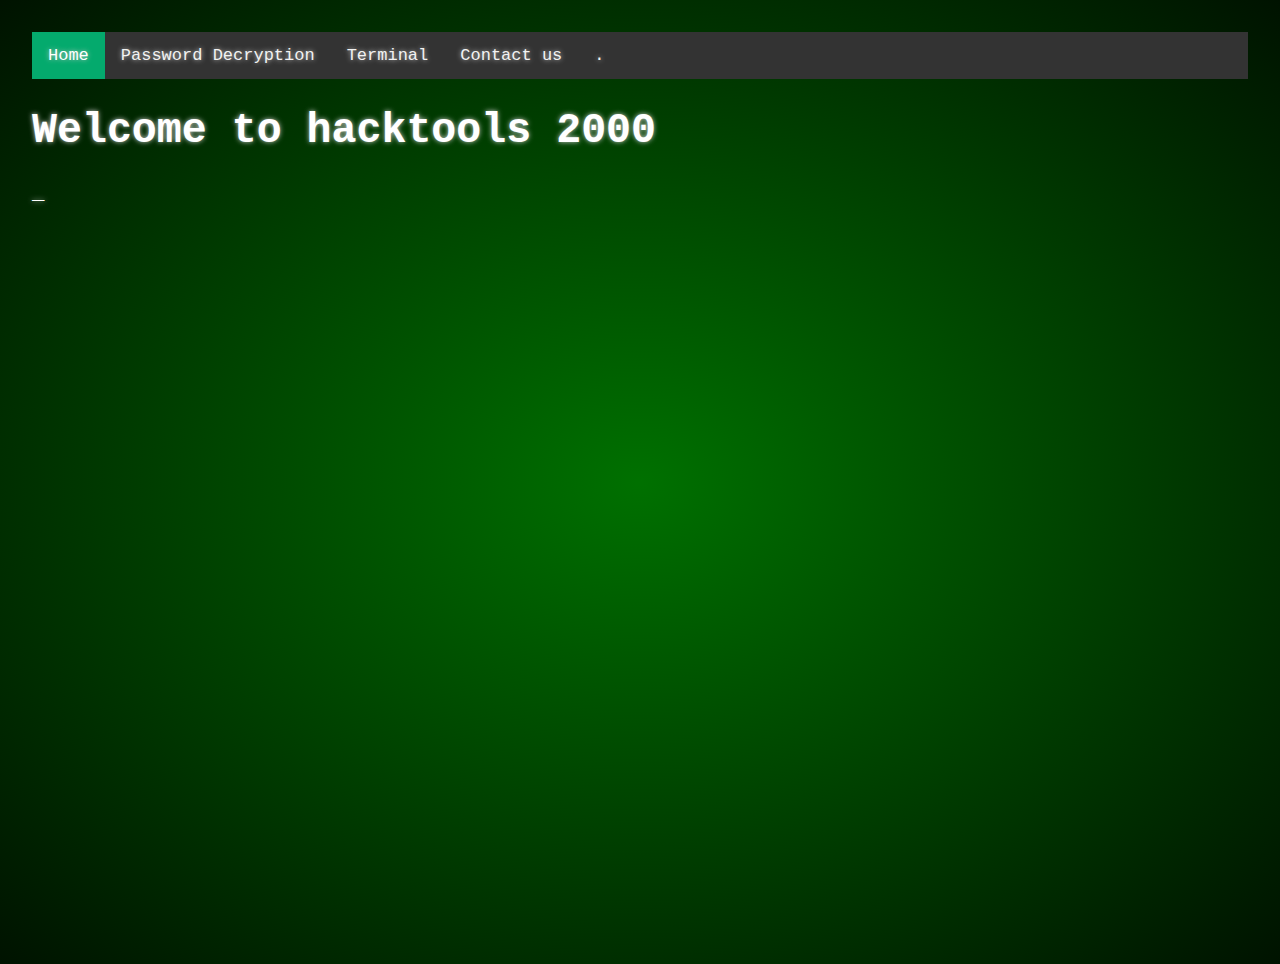
<file: index.html>
<!DOCTYPE html>
<html>
<head>
<meta name="viewport" content="width=device-width, initial-scale=1">
      <title>Hacktools 2000</title>
<style id="compiled-css" type="text/css">
      @-webkit-keyframes blink {
    50% {
        opacity: 1;
    }
    100% {
        opacity: 0;
    }
}
@keyframes blink {
    50% {
        opacity: 1;
    }
    100% {
        opacity: 0;
    }
}

body {
  background-color: black;
  background-image: radial-gradient(
    rgba(0, 150, 0, 0.75), black 120%
  );
  height: 100vh;
  margin: 0;
  overflow: hidden;
  padding: 2rem;
  color: white;
  font: 1.3rem Inconsolata, monospace;
  text-shadow: 0 0 5px #C8C8C8;
  &::after {
    content: "";
    position: absolute;
    top: 0;
    left: 0;
    width: 100vw;
    height: 100vh;
    background: repeating-linear-gradient(
      0deg,
      rgba(black, 0.15),
      rgba(black, 0.15) 1px,
      transparent 1px,
      transparent 2px
    );
    pointer-events: none;
  }
}
::selection {
  background: #0080FF;
  text-shadow: none;
}

.blink {
    -webkit-animation: blink 0.8s steps(1, start) infinite alternate;
    animation: blink 0.8s steps(1, start) infinite alternate;
}

.topnav {
  overflow: hidden;
  background-color: #333;
}

.topnav a {
  float: left;
  color: #f2f2f2;
  text-align: center;
  padding: 14px 16px;
  text-decoration: none;
  font-size: 17px;
}

.topnav a:hover {
  background-color: #ddd;
  color: black;
}

.topnav a.active {
  background-color: #04AA6D;
  color: white;
}
</style>
</head>
<body>

<div class="topnav">
  <a class="active" href="/">Home</a>
  <a href="/decryp1.html">Password Decryption</a>
  <a href="/terminal/termnal.html">Terminal</a>
  <a href="/contact">Contact us</a>
      <a href="/pics/index.html">.       </a>
</div>
      <h1>Welcome to hacktools 2000</h1>
  <p><span class="blink">_</span></p>

</body>
</html>
</file>
